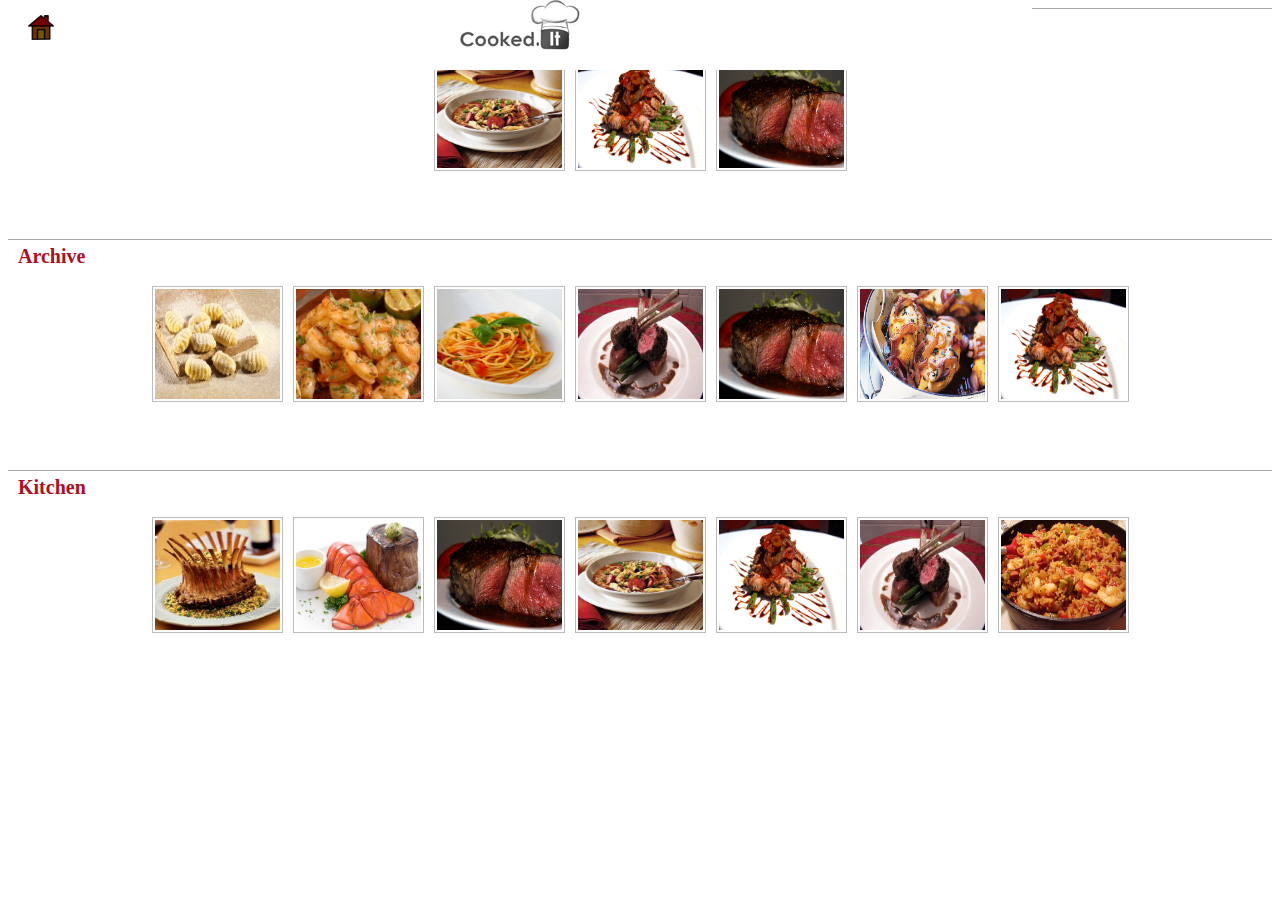
<file: www/main.html>
<!DOCTYPE html PUBLIC "-//W3C//DTD XHTML 1.0 Strict//EN" "http://www.w3c.org/TR/xhtml1/DTD/xhtml1-strict.dtd">
<html xmlns="http://www.w3.org/1999/xhtml">
	<head>
		<title>Cooked.it</title>
</head>
<body>
<LINK href="main.css" rel="stylesheet" type="text/css" media="screen" title="reset" charset="utf-8">
	<div id="header">
        <div id="home">
			<a href="kitchen.html"><img src="img/home.png"/></a>
		</div>
		<div id="logo">
			<a href="main.html"><img src="img/logo.png"/></a>
		</div>
	</div>

	<div class="section challenges">
		<div class="title">This Week's Challenges</div>
		<div class="recipe-link"><a href="recipe.html"><img src="img/foods/food-1.jpeg" /></a></div>
		<div class="recipe-link"><a href="recipe.html"><img src="img/foods/food-4.jpeg" /></a></div>
		<div class="recipe-link"><a href="recipe.html"><img src="img/foods/food-3.jpeg" /></a></div>

	</div>
	<div class="section archive">
		<div class="title">Archive</div>
		<div class="recipe-link"><a href="recipe.html"><img src="img/foods/food-11.jpeg" /></a></div>
		<div class="recipe-link"><a href="recipe.html"><img src="img/foods/food-9.jpeg" /></a></div>
		<div class="recipe-link"><a href="recipe.html"><img src="img/foods/food-2.jpeg" /></a></div>
		<div class="recipe-link"><a href="recipe.html"><img src="img/foods/food-6.jpeg" /></a></div>
		<div class="recipe-link"><a href="recipe.html"><img src="img/foods/food-3.jpeg" /></a></div>
		<div class="recipe-link"><a href="recipe.html"><img src="img/foods/food-5.jpeg" /></a></div>
		<div class="recipe-link"><a href="recipe.html"><img src="img/foods/food-4.jpeg" /></a></div>
	</div>
	<div class="section kitchen">
		<div class="title">Kitchen</div>
		<div class="recipe-link"><a href="recipe.html"><img src="img/foods/food-7.jpeg" /></a></div>
		<div class="recipe-link"><a href="recipe.html"><img src="img/foods/food-8.jpeg" /></a></div>
		<div class="recipe-link"><a href="recipe.html"><img src="img/foods/food-3.jpeg" /></a></div>
		<div class="recipe-link"><a href="recipe.html"><img src="img/foods/food-1.jpeg" /></a></div>
		<div class="recipe-link"><a href="recipe.html"><img src="img/foods/food-4.jpeg" /></a></div>
		<div class="recipe-link"><a href="recipe.html"><img src="img/foods/food-6.jpeg" /></a></div>
		<div class="recipe-link"><a href="recipe.html"><img src="img/foods/food-10.jpeg" /></a></div>
	</div>

</body>
</html>
</file>
<file: www/main.css>
#content {
/*	position: absolute;*/
/*	margin-bottom: -240px;*/
	position: absolute;
	padding-top: 70px;
	margin:0px;
	margin-bottom:-70px;
/*	border: 1px solid #aaaaaa;*/
	z-index:0;
}

.html {padding:0px; margin:0px;}

#frame {width: 1024px; 
height:768px;
margin: 0;
padding:0;
}

ul { margin: 0; padding: 0;}

#header {
	background:#ffffff;
	border-style: none;
	border: 0px;
	margin:0px;
	padding-top:0px;
	overflow: hidden;
	width: 1024px;
	height: 70px;
	position: fixed;
/*	border-bottom: 1px solid #aaaaaa;*/
	z-index:1;
	top:0;
}
#home {
	width: 30px; height: 29px;
	float: left;
	margin: 15px 0 0 20px;
}
#kitchen {
	width: 30px; height: 29px;
	float: left;
	margin: 15px 0 0 10px;
}
#camera {
	float: right;
	margin: 15px 15px 0 0;
}
#logo {
	background: url('img/logo.png') no-repeat;
	width: 120px; height: 50px;
	margin: 0 auto;
}

/*** MAIN VIEW ***/
.section {
	height: 230px;
	border-top: 1px solid #aaaaaa;
	text-align: center;
}
.section .title {
	font-size: 20px;
	font-weight: bold;
	color: #aa1122;
	margin: 5px auto 15px;
	padding: 0 10px;
	text-align: left;
}
.section .recipe-link, .my-dishes .recipe-link, .friends-dishes .recipe-link {
	display: inline-block;
	width: 129px; height: 114px;
	overflow: hidden;
	margin: 3px;
	border: 1px solid #bbbbbb;
}
.section .recipe-link:hover, .my-dishes .recipe-link:hover, .friends-dishes .recipe-link:hover {
	border-color: #555555;
}
.section img {
	width: 125px; height: 110px;
	margin: 2px;
}


/*** RECIPE VIEW ***/
.ingredients {
	position: relative;
	width: 250px; height: 668px; /* explicit height hack to just make sure the column fills */
	float: left;
	border-right: 1px solid #666666;
	margin-right: 10px;
	padding: 15px;
}
.ingredients ul {
	list-style-type: none;
	font-size: 20px;
	bottom: 10px;
}
.ingredients li {
	list-style-type: none;
	font-size: 20px;
	bottom: 10px;
}
.ingredients .title {
	text-align: center;
	font-weight: bold;
	font-size: 20px;
	margin: 15px 0 25px;
}

.ingredients .links {
	position: relative;	
	bottom: 5px;
	display: block;
	padding: 400px 12px;
}

.directions {
	float: left;
	width: 700px;
}
.directions .image-container { padding: 2px; margin: 0 auto; width: 150px; height: 120px; border: 1px solid #dddddd; }
.directions img {
	width: 150px; height: 120px;
}

.directions .steps li {
	margin-top: 10px;
	
}

/*** KITCHEN VIEW ***/

.my-dishes img, .friends-dishes img { width: 125px; height: 110px; margin: 2px; }

.badges {
	text-align: center;
	border-bottom: 1px solid #666666;
	margin-bottom: 30px;
}
.badge {
	display: inline-block;
	width: 150px;
}
.badge-icon { width: 100px; }

.my-dishes, .friends-dishes {
	float: left;
	width: 512px;
	text-align: center;
}
.my-dishes .title, .friends-dishes .title {
	font-weight: bold;
	font-size: 18px;
	text-align: center;
	margin-bottom: 10px;
}
</file>
